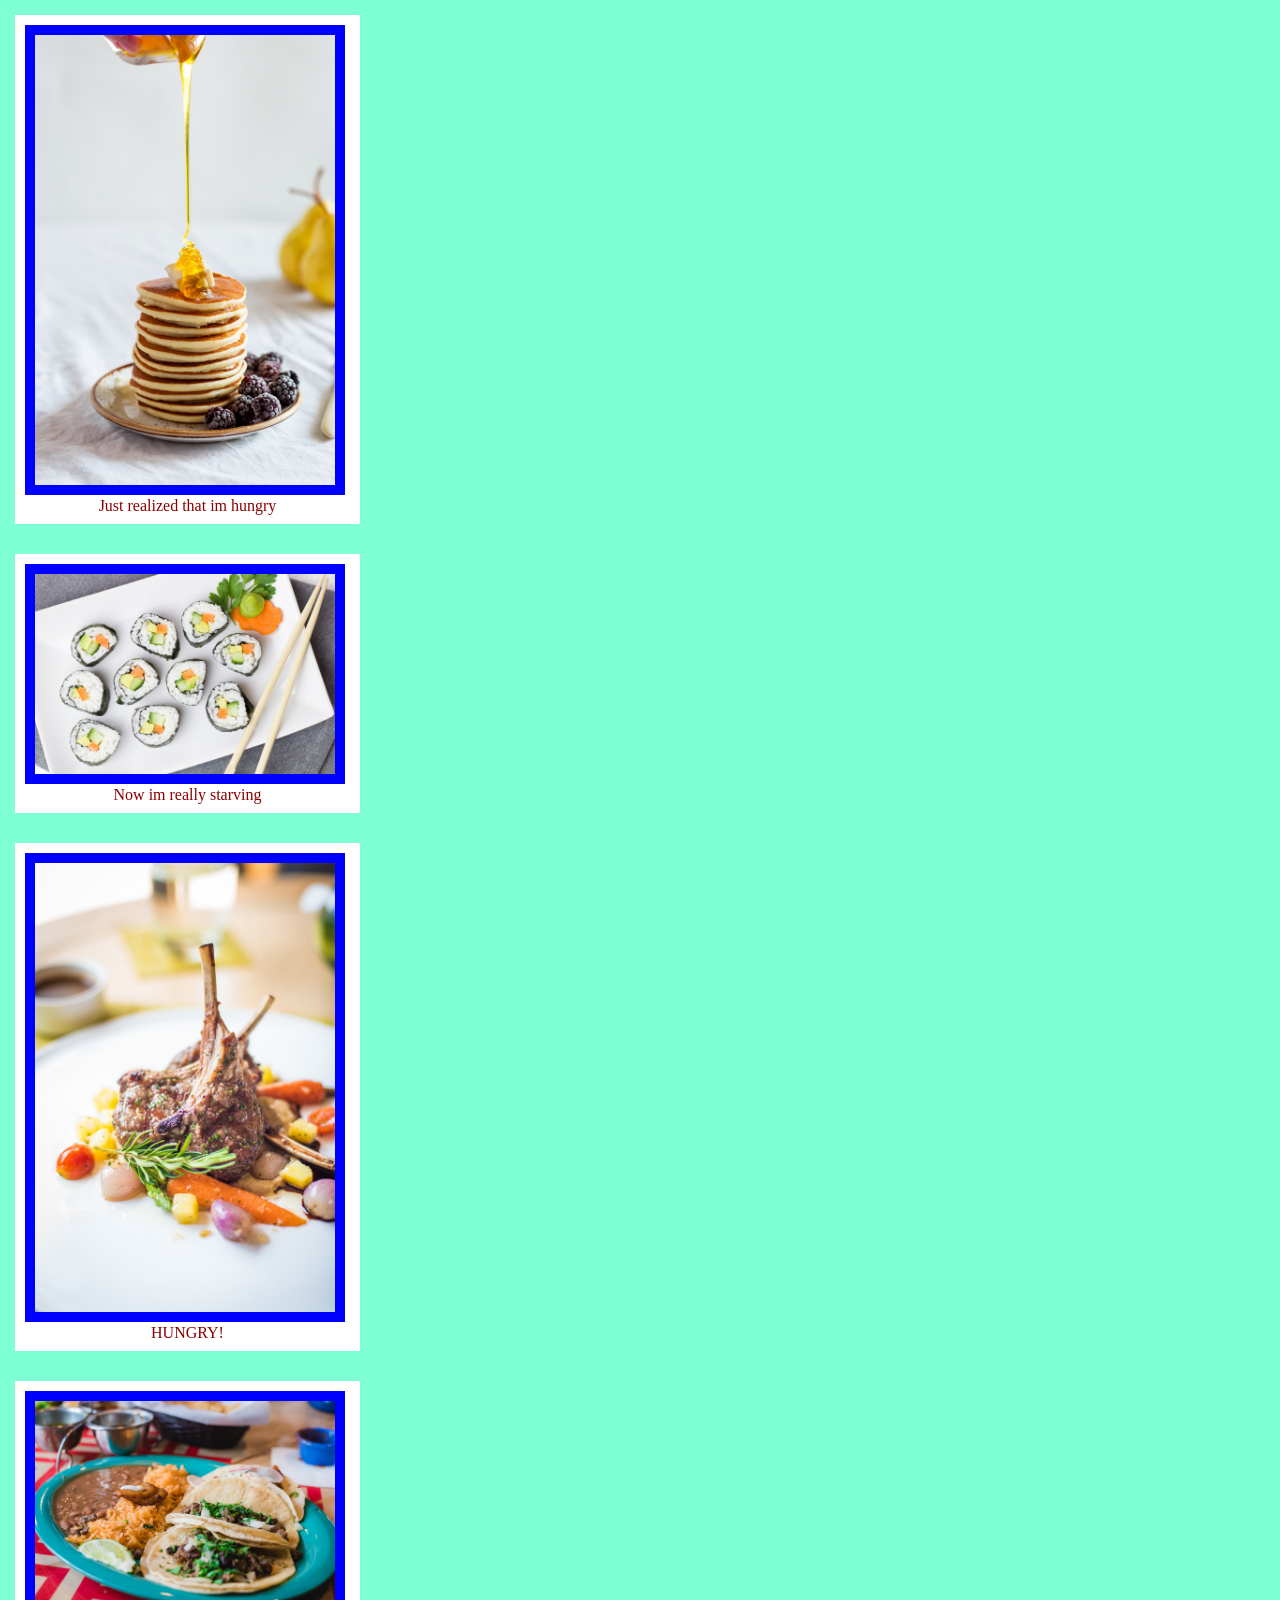
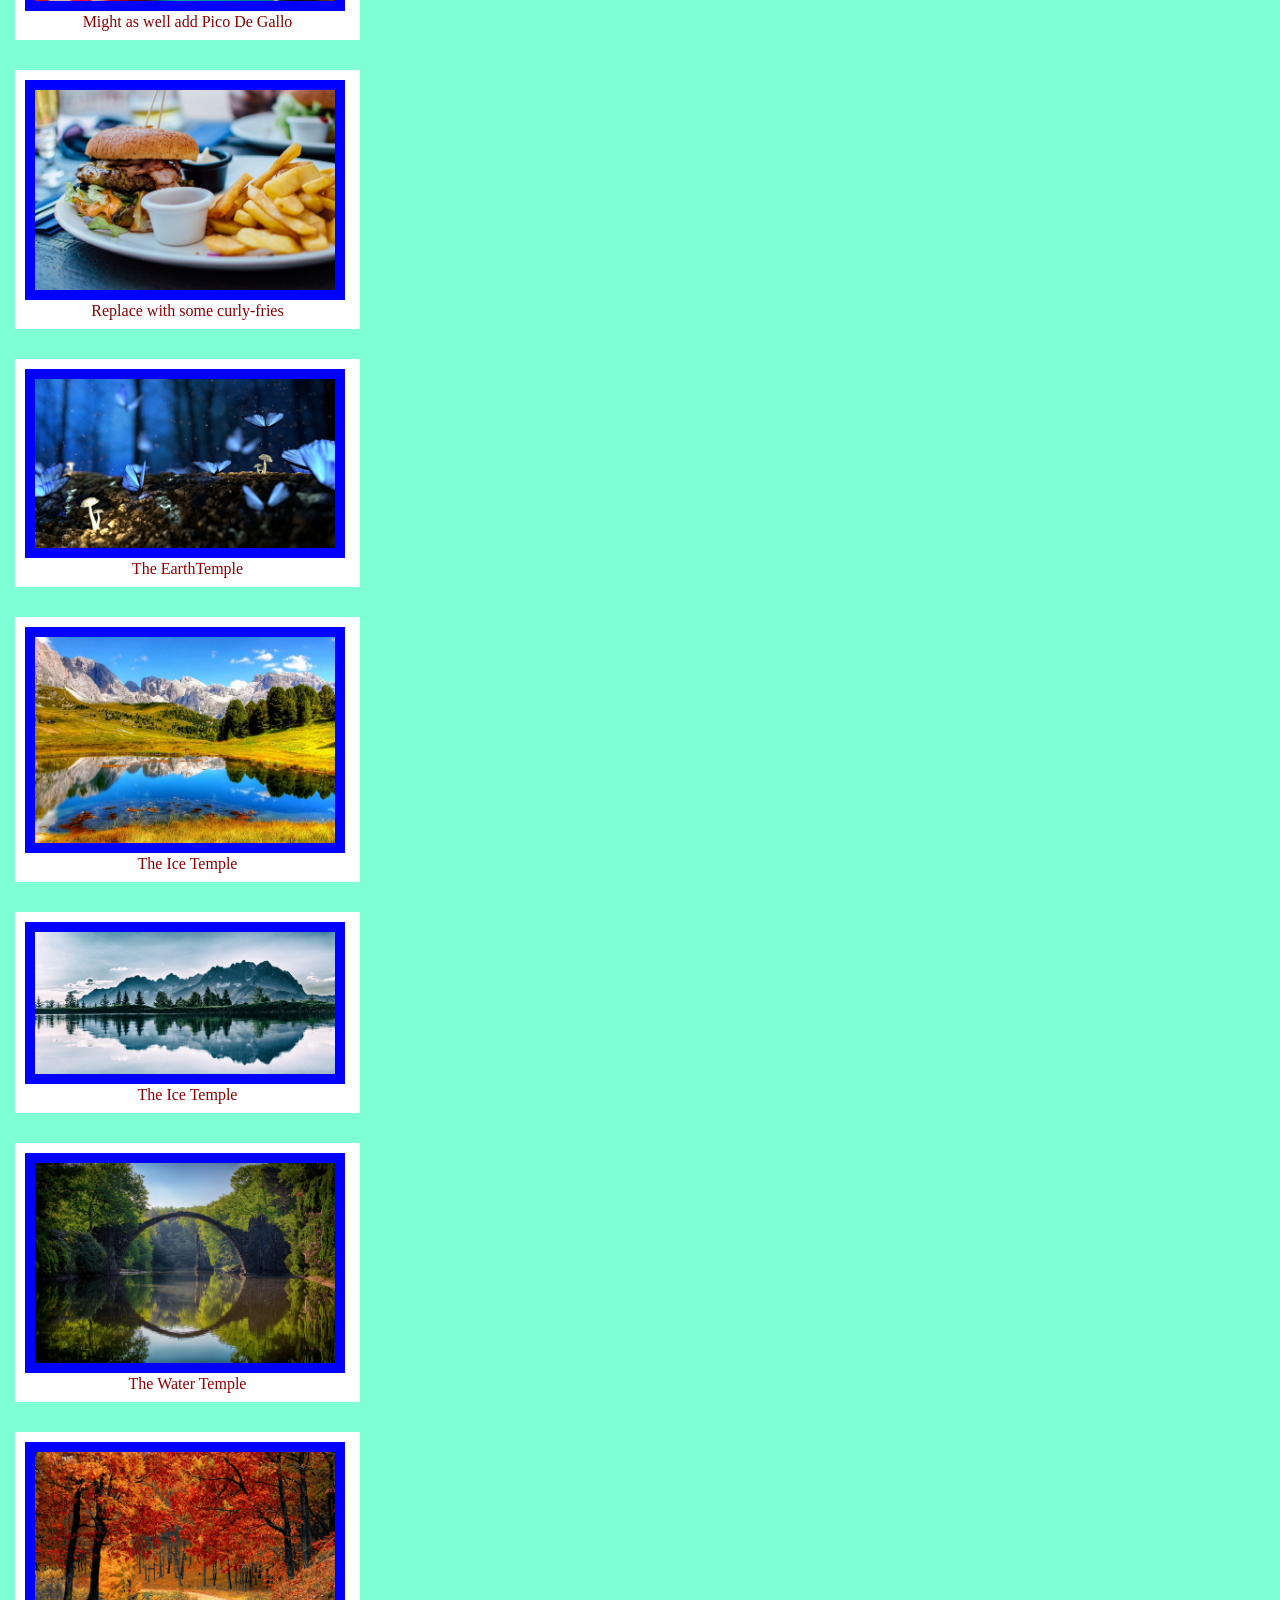
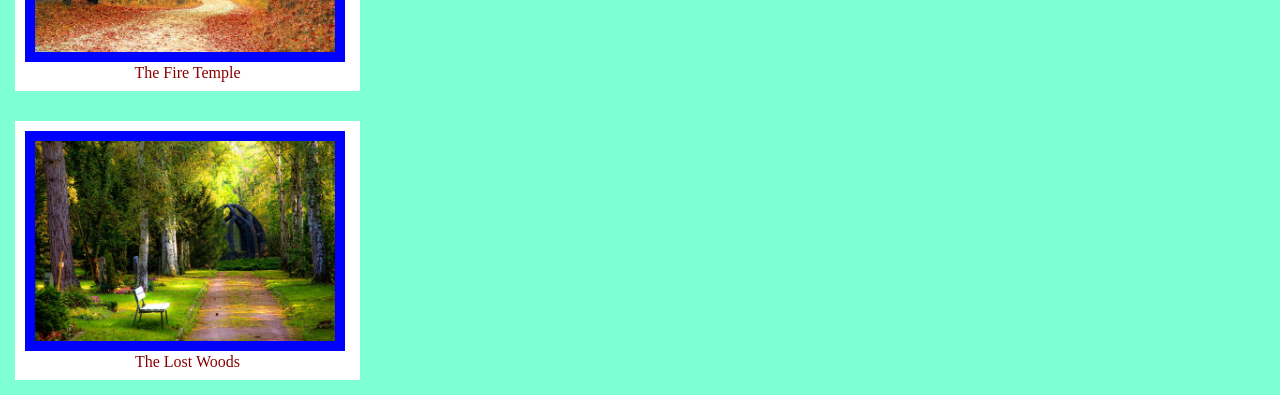
<file: assignments/flexbox-gallery/index.html>
<!doctype html>

<html lang="en">
<head>
  <meta charset="utf-8">

  <title>The HTML5 Herald</title>
  
  <meta name="author" content="SitePoint">

  <link rel="stylesheet" href="styles/style.css">
  <link rel="stylesheet" href="styles/reset.css">

</head>

<body>
  <div id="flex-gallery">
    <figure>
      <img src="images/appetizing-bread-breakfast-close-up-357573.jpg" alt="breakfast">
    <figcaption>Just realized that im hungry</figcaption></figure>

    <figure>
      <img src="images/asia-carrot-chopsticks-delicious-357756.jpg" alt="sushi with chopsticks"><figcaption>Now im really starving</figcaption></figure>

    <figure>
      <img src="images/close-up-of-meal-served-in-plate-323682.jpg" alt="heroic American food"><figcaption>HUNGRY!</figcaption></figure>

    <figure>
      <img src="images/close-up-photo-of-rice-and-tacos-2087748.jpg" alt="Bombass tacos">
    <figcaption>Might as well add Pico De Gallo</figcaption></figure>

    <figure>
      <img src="images/food-dinner-lunch-unhealthy-70497.jpg" alt="wannabe in-and-out">
    <figcaption>Replace with some curly-fries</figcaption></figure>

    <figure>
      <img src="images/close-up-of-leaf-326055.jpg" alt="wannabe in-and-out">
    <figcaption>The EarthTemple</figcaption></figure>

    <figure>
      <img src="images/clouds-daylight-forest-grass-371589.jpg" alt="wannabe in-and-out">
    <figcaption>The Ice Temple</figcaption></figure>

    <figure>
      <img src="images/daylight-environment-forest-idyllic-459225.jpg" alt="wannabe in-and-out">
    <figcaption>The Ice Temple</figcaption></figure>

    <figure>
      <img src="images/gray-bridge-and-trees-814499.jpg" alt="wannabe in-and-out">
    <figcaption>The Water Temple</figcaption></figure>

    <figure>
      <img src="images/nature-red-forest-leaves-33109.jpg" alt="wannabe in-and-out">
    <figcaption>The Fire Temple</figcaption></figure>

    <figure>
      <img src="images/trees-in-park-257360.jpg" alt="wannabe in-and-out">
    <figcaption>The Lost Woods</figcaption></figure>




</body>
</html>
</file>
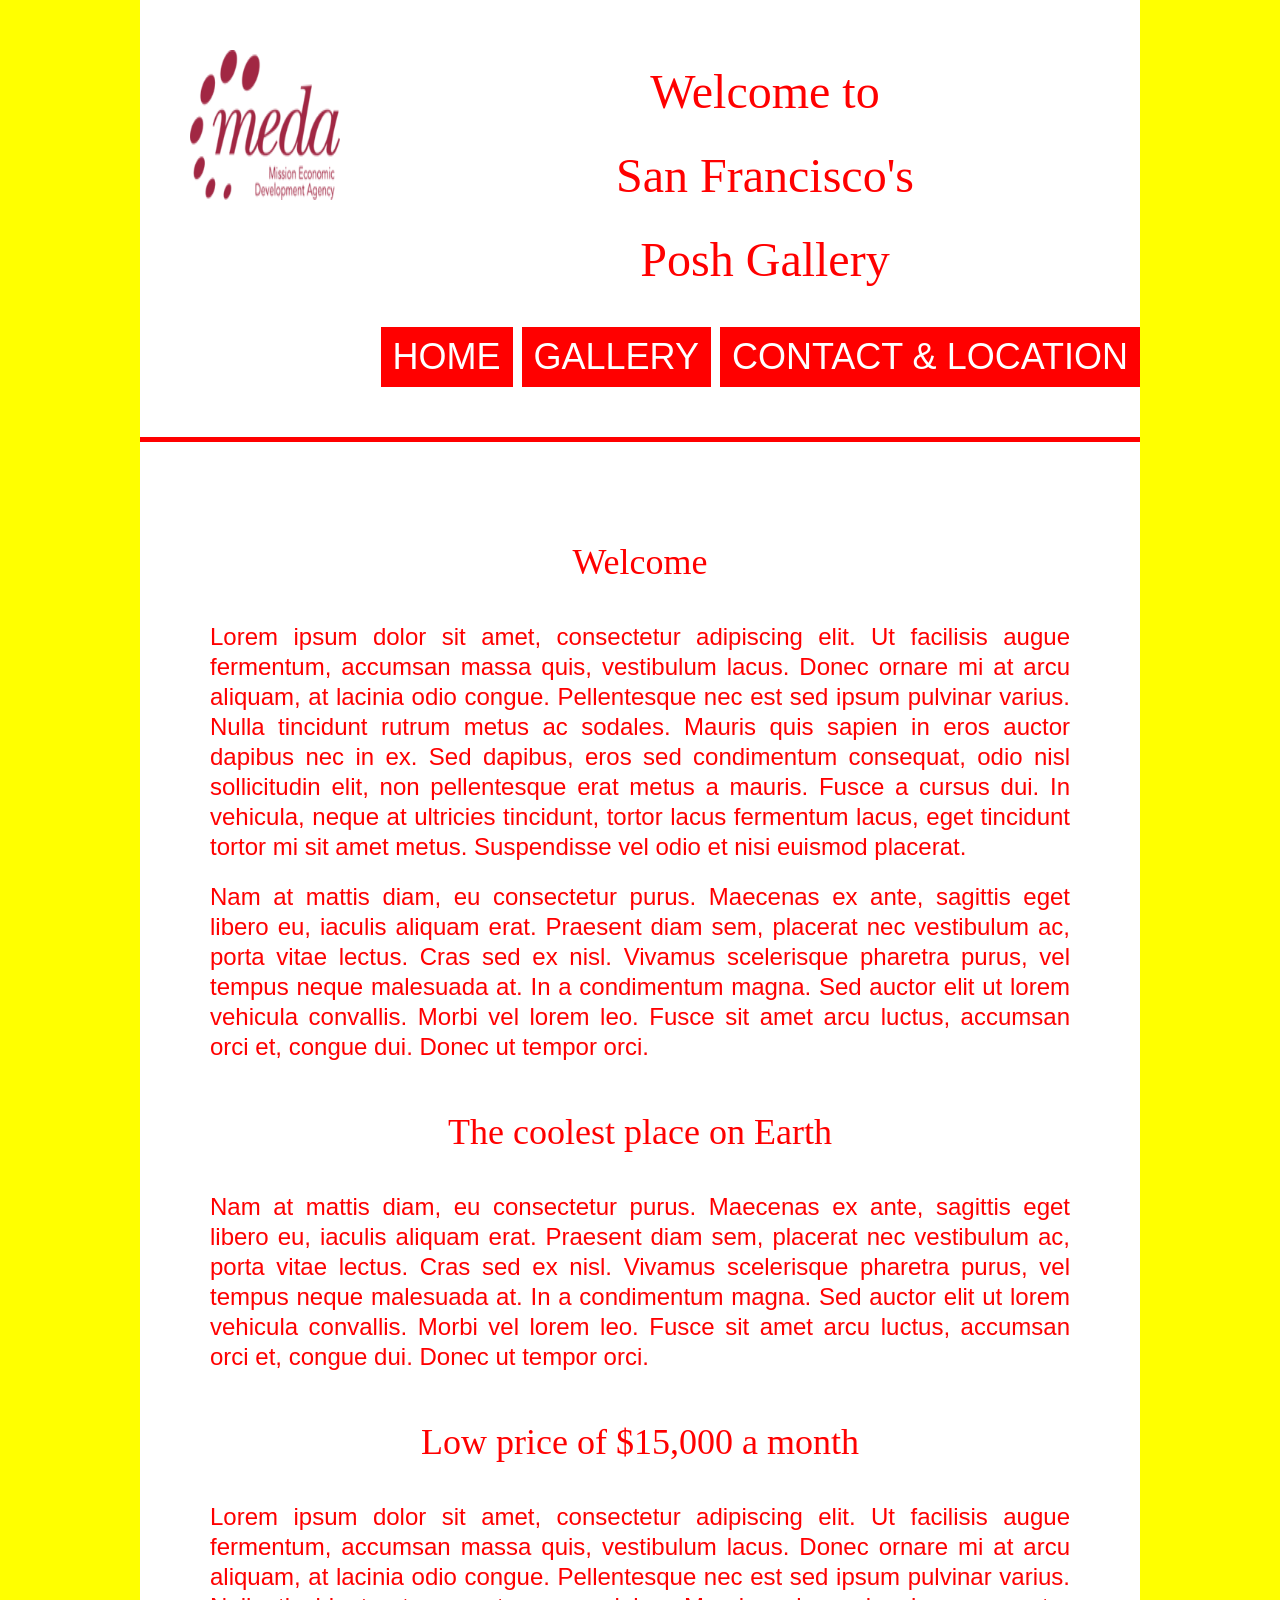
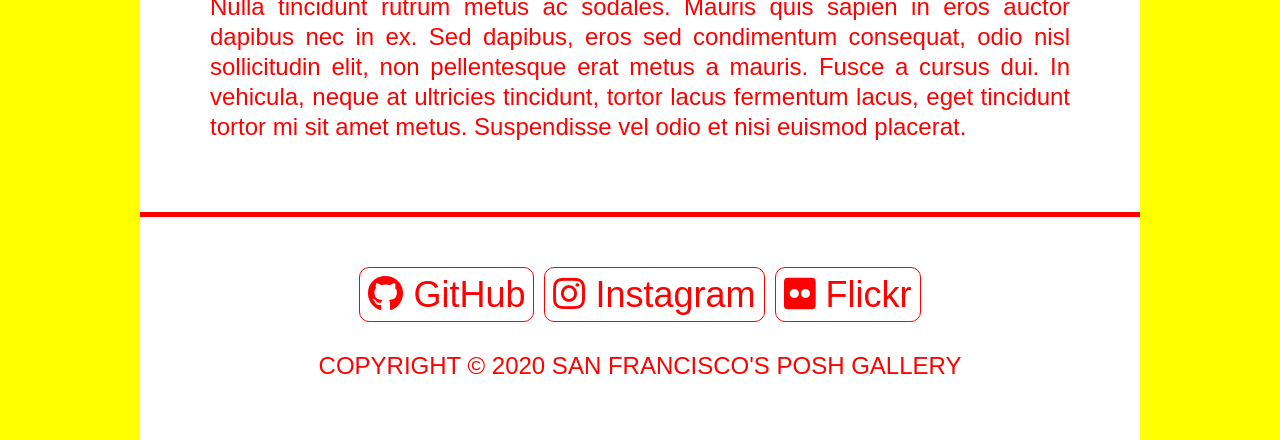
<file: practice/html/week_4/multipage-css/index.html>
<!doctype html>

<html lang="en">
<head>
  <meta charset="utf-8">

  <title>SF's Posh Gallery | Homepage</title>
  <meta name="viewport" content="width=device-width, initial-scale=1">

  <link rel="stylesheet" type="text/css" href="styles/reset.css" />
  <link rel="stylesheet" type="text/css" href="styles/all.min.css" />
  <link rel="stylesheet" type="text/css" href="styles/style.css" />

</head>

<body>

    <header>
        <div>
            <a href="index.html">
                <img id="logo" src="images/logo.png" alt="SF Posh Gallery" width="150" height="150" />
            </a>
        </div>

        <div id="title-container">
            <h1>Welcome to<br />San Francisco's<br />Posh Gallery</h1>
        </div>

        <nav>
            <ul>
                <li><a href="index.html">Home</a></li>
                <li><a href="gallery.html">Gallery</a></li>
                <li><a href="contact.html">Contact & Location</a></li>
            </ul>
        </nav>
    </header>

    <main id="homepage">

        <h1>Welcome</h1>

        <p>Lorem ipsum dolor sit amet, consectetur adipiscing elit. Ut facilisis augue fermentum, accumsan massa quis, vestibulum lacus. Donec ornare mi at arcu aliquam, at lacinia odio congue. Pellentesque nec est sed ipsum pulvinar varius. Nulla tincidunt rutrum metus ac sodales. Mauris quis sapien in eros auctor dapibus nec in ex. Sed dapibus, eros sed condimentum consequat, odio nisl sollicitudin elit, non pellentesque erat metus a mauris. Fusce a cursus dui. In vehicula, neque at ultricies tincidunt, tortor lacus fermentum lacus, eget tincidunt tortor mi sit amet metus. Suspendisse vel odio et nisi euismod placerat.</p>

        <p>Nam at mattis diam, eu consectetur purus. Maecenas ex ante, sagittis eget libero eu, iaculis aliquam erat. Praesent diam sem, placerat nec vestibulum ac, porta vitae lectus. Cras sed ex nisl. Vivamus scelerisque pharetra purus, vel tempus neque malesuada at. In a condimentum magna. Sed auctor elit ut lorem vehicula convallis. Morbi vel lorem leo. Fusce sit amet arcu luctus, accumsan orci et, congue dui. Donec ut tempor orci.</p>

        <h1>The coolest place on Earth</h1>

        <p>Nam at mattis diam, eu consectetur purus. Maecenas ex ante, sagittis eget libero eu, iaculis aliquam erat. Praesent diam sem, placerat nec vestibulum ac, porta vitae lectus. Cras sed ex nisl. Vivamus scelerisque pharetra purus, vel tempus neque malesuada at. In a condimentum magna. Sed auctor elit ut lorem vehicula convallis. Morbi vel lorem leo. Fusce sit amet arcu luctus, accumsan orci et, congue dui. Donec ut tempor orci.</p>

        <h1>Low price of $15,000 a month</h1>

        <p>Lorem ipsum dolor sit amet, consectetur adipiscing elit. Ut facilisis augue fermentum, accumsan massa quis, vestibulum lacus. Donec ornare mi at arcu aliquam, at lacinia odio congue. Pellentesque nec est sed ipsum pulvinar varius. Nulla tincidunt rutrum metus ac sodales. Mauris quis sapien in eros auctor dapibus nec in ex. Sed dapibus, eros sed condimentum consequat, odio nisl sollicitudin elit, non pellentesque erat metus a mauris. Fusce a cursus dui. In vehicula, neque at ultricies tincidunt, tortor lacus fermentum lacus, eget tincidunt tortor mi sit amet metus. Suspendisse vel odio et nisi euismod placerat.</p>
    </main>

    <footer>
        
        <section id="social-links">
            <ul>
                <li><a href="https://www.github.com"><i class="fab fa-github"></i> GitHub</a></li>
                <li><a href="https://www.instagram.com/"><i class="fab fa-instagram"></i> Instagram</a></li>
                <li><a href="https://www.flickr.com/"><i class="fab fa-flickr"></i> Flickr</a></li>
            </ul>
        </section>



        <section>
            <p id="copyright">Copyright &copy; 2020 San Francisco's Posh Gallery</p>
        </section>

    </footer>
    
</body>
</html>
</file>
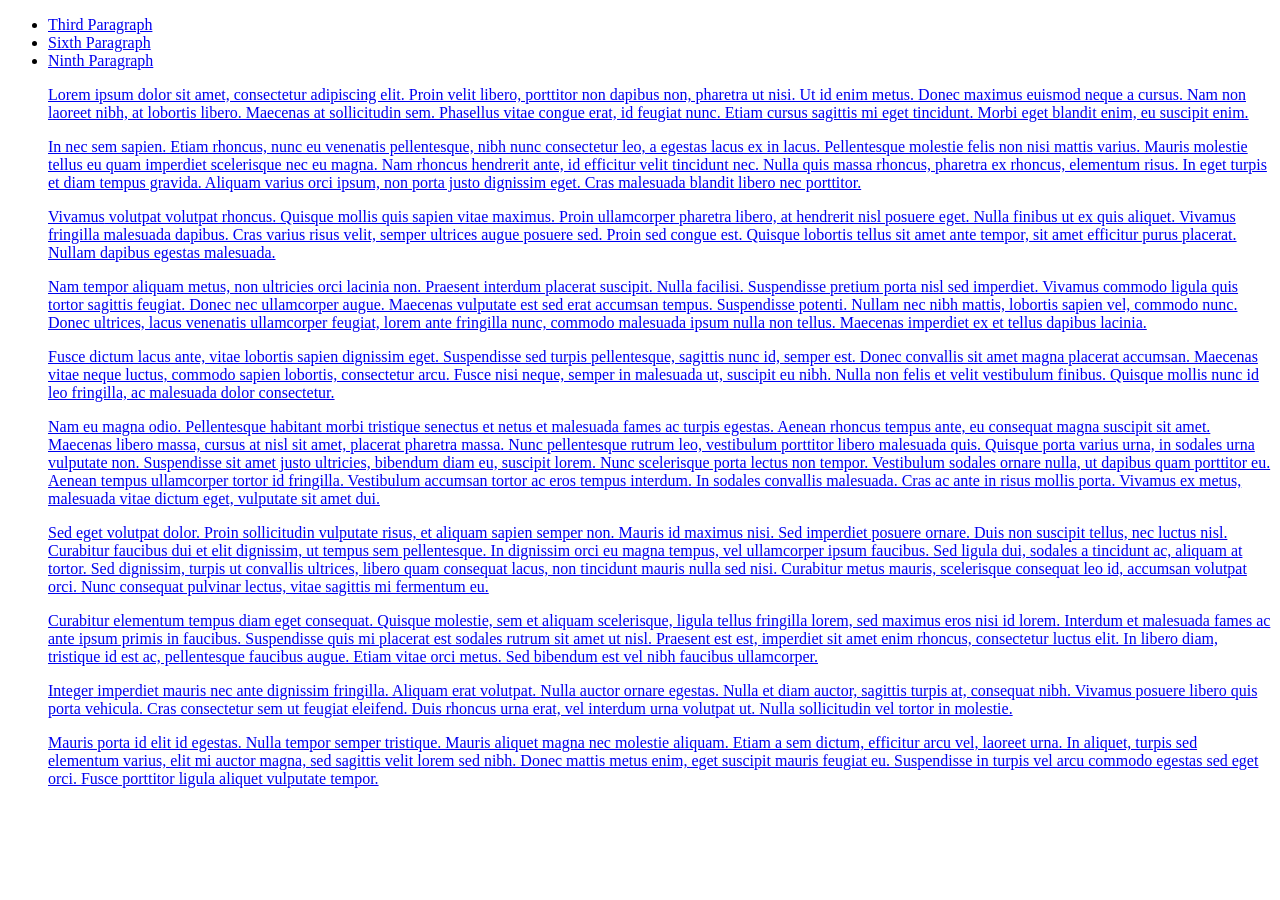
<file: practice/html/anchors.html>
<!doctype html>

<html lang="en">
<head>
  <meta charset="utf-8">

  <title>Anchors as Anchors</title>
 
  

</head>

<body>

    <ul>
        <li><a href="anchors.html#third"> Third Paragraph</li>
        <li><a href="anchors.html#sixth"> Sixth Paragraph</li>
        <li><a href="anchors.html#ninth"> Ninth Paragraph</li>

<p>Lorem ipsum dolor sit amet, consectetur adipiscing elit. Proin velit libero, porttitor non dapibus non, pharetra ut nisi. Ut id enim metus. Donec maximus euismod neque a cursus. Nam non laoreet nibh, at lobortis libero. Maecenas at sollicitudin sem. Phasellus vitae congue erat, id feugiat nunc. Etiam cursus sagittis mi eget tincidunt. Morbi eget blandit enim, eu suscipit enim.</p>

 <p> In nec sem sapien. Etiam rhoncus, nunc eu venenatis pellentesque, nibh nunc consectetur leo, a egestas lacus ex in lacus. Pellentesque molestie felis non nisi mattis varius. Mauris molestie tellus eu quam imperdiet scelerisque nec eu magna. Nam rhoncus hendrerit ante, id efficitur velit tincidunt nec. Nulla quis massa rhoncus, pharetra ex rhoncus, elementum risus. In eget turpis et diam tempus gravida. Aliquam varius orci ipsum, non porta justo dignissim eget. Cras malesuada blandit libero nec porttitor.</p>
    
 <p> <span id="third">  Vivamus</span> volutpat volutpat rhoncus. Quisque mollis quis sapien vitae maximus. Proin ullamcorper pharetra libero, at hendrerit nisl posuere eget. Nulla finibus ut ex quis aliquet. Vivamus fringilla malesuada dapibus. Cras varius risus velit, semper ultrices augue posuere sed. Proin sed congue est. Quisque lobortis tellus sit amet ante tempor, sit amet efficitur purus placerat. Nullam dapibus egestas malesuada.</p>
    
 <p>   Nam tempor aliquam metus, non ultricies orci lacinia non. Praesent interdum placerat suscipit. Nulla facilisi. Suspendisse pretium porta nisl sed imperdiet. Vivamus commodo ligula quis tortor sagittis feugiat. Donec nec ullamcorper augue. Maecenas vulputate est sed erat accumsan tempus. Suspendisse potenti. Nullam nec nibh mattis, lobortis sapien vel, commodo nunc. Donec ultrices, lacus venenatis ullamcorper feugiat, lorem ante fringilla nunc, commodo malesuada ipsum nulla non tellus. Maecenas imperdiet ex et tellus dapibus lacinia.</p>
    
 <p>   Fusce dictum lacus ante, vitae lobortis sapien dignissim eget. Suspendisse sed turpis pellentesque, sagittis nunc id, semper est. Donec convallis sit amet magna placerat accumsan. Maecenas vitae neque luctus, commodo sapien lobortis, consectetur arcu. Fusce nisi neque, semper in malesuada ut, suscipit eu nibh. Nulla non felis et velit vestibulum finibus. Quisque mollis nunc id leo fringilla, ac malesuada dolor consectetur.</p>
    
  <p><span id="sixth">  Nam</span> eu magna odio. Pellentesque habitant morbi tristique senectus et netus et malesuada fames ac turpis egestas. Aenean rhoncus tempus ante, eu consequat magna suscipit sit amet. Maecenas libero massa, cursus at nisl sit amet, placerat pharetra massa. Nunc pellentesque rutrum leo, vestibulum porttitor libero malesuada quis. Quisque porta varius urna, in sodales urna vulputate non. Suspendisse sit amet justo ultricies, bibendum diam eu, suscipit lorem. Nunc scelerisque porta lectus non tempor. Vestibulum sodales ornare nulla, ut dapibus quam porttitor eu. Aenean tempus ullamcorper tortor id fringilla. Vestibulum accumsan tortor ac eros tempus interdum. In sodales convallis malesuada. Cras ac ante in risus mollis porta. Vivamus ex metus, malesuada vitae dictum eget, vulputate sit amet dui.</p>
    
  <p>  Sed eget volutpat dolor. Proin sollicitudin vulputate risus, et aliquam sapien semper non. Mauris id maximus nisi. Sed imperdiet posuere ornare. Duis non suscipit tellus, nec luctus nisl. Curabitur faucibus dui et elit dignissim, ut tempus sem pellentesque. In dignissim orci eu magna tempus, vel ullamcorper ipsum faucibus. Sed ligula dui, sodales a tincidunt ac, aliquam at tortor. Sed dignissim, turpis ut convallis ultrices, libero quam consequat lacus, non tincidunt mauris nulla sed nisi. Curabitur metus mauris, scelerisque consequat leo id, accumsan volutpat orci. Nunc consequat pulvinar lectus, vitae sagittis mi fermentum eu.</p>
    
  <p>  Curabitur elementum tempus diam eget consequat. Quisque molestie, sem et aliquam scelerisque, ligula tellus fringilla lorem, sed maximus eros nisi id lorem. Interdum et malesuada fames ac ante ipsum primis in faucibus. Suspendisse quis mi placerat est sodales rutrum sit amet ut nisl. Praesent est est, imperdiet sit amet enim rhoncus, consectetur luctus elit. In libero diam, tristique id est ac, pellentesque faucibus augue. Etiam vitae orci metus. Sed bibendum est vel nibh faucibus ullamcorper.</p>
    
  <p> <span id="ninth"> Integer</span> imperdiet mauris nec ante dignissim fringilla. Aliquam erat volutpat. Nulla auctor ornare egestas. Nulla et diam auctor, sagittis turpis at, consequat nibh. Vivamus posuere libero quis porta vehicula. Cras consectetur sem ut feugiat eleifend. Duis rhoncus urna erat, vel interdum urna volutpat ut. Nulla sollicitudin vel tortor in molestie.</p>
    
  <p>  Mauris porta id elit id egestas. Nulla tempor semper tristique. Mauris aliquet magna nec molestie aliquam. Etiam a sem dictum, efficitur arcu vel, laoreet urna. In aliquet, turpis sed elementum varius, elit mi auctor magna, sed sagittis velit lorem sed nibh. Donec mattis metus enim, eget suscipit mauris feugiat eu. Suspendisse in turpis vel arcu commodo egestas sed eget orci. Fusce porttitor ligula aliquet vulputate tempor.</p>


</body>
</html>
</file>
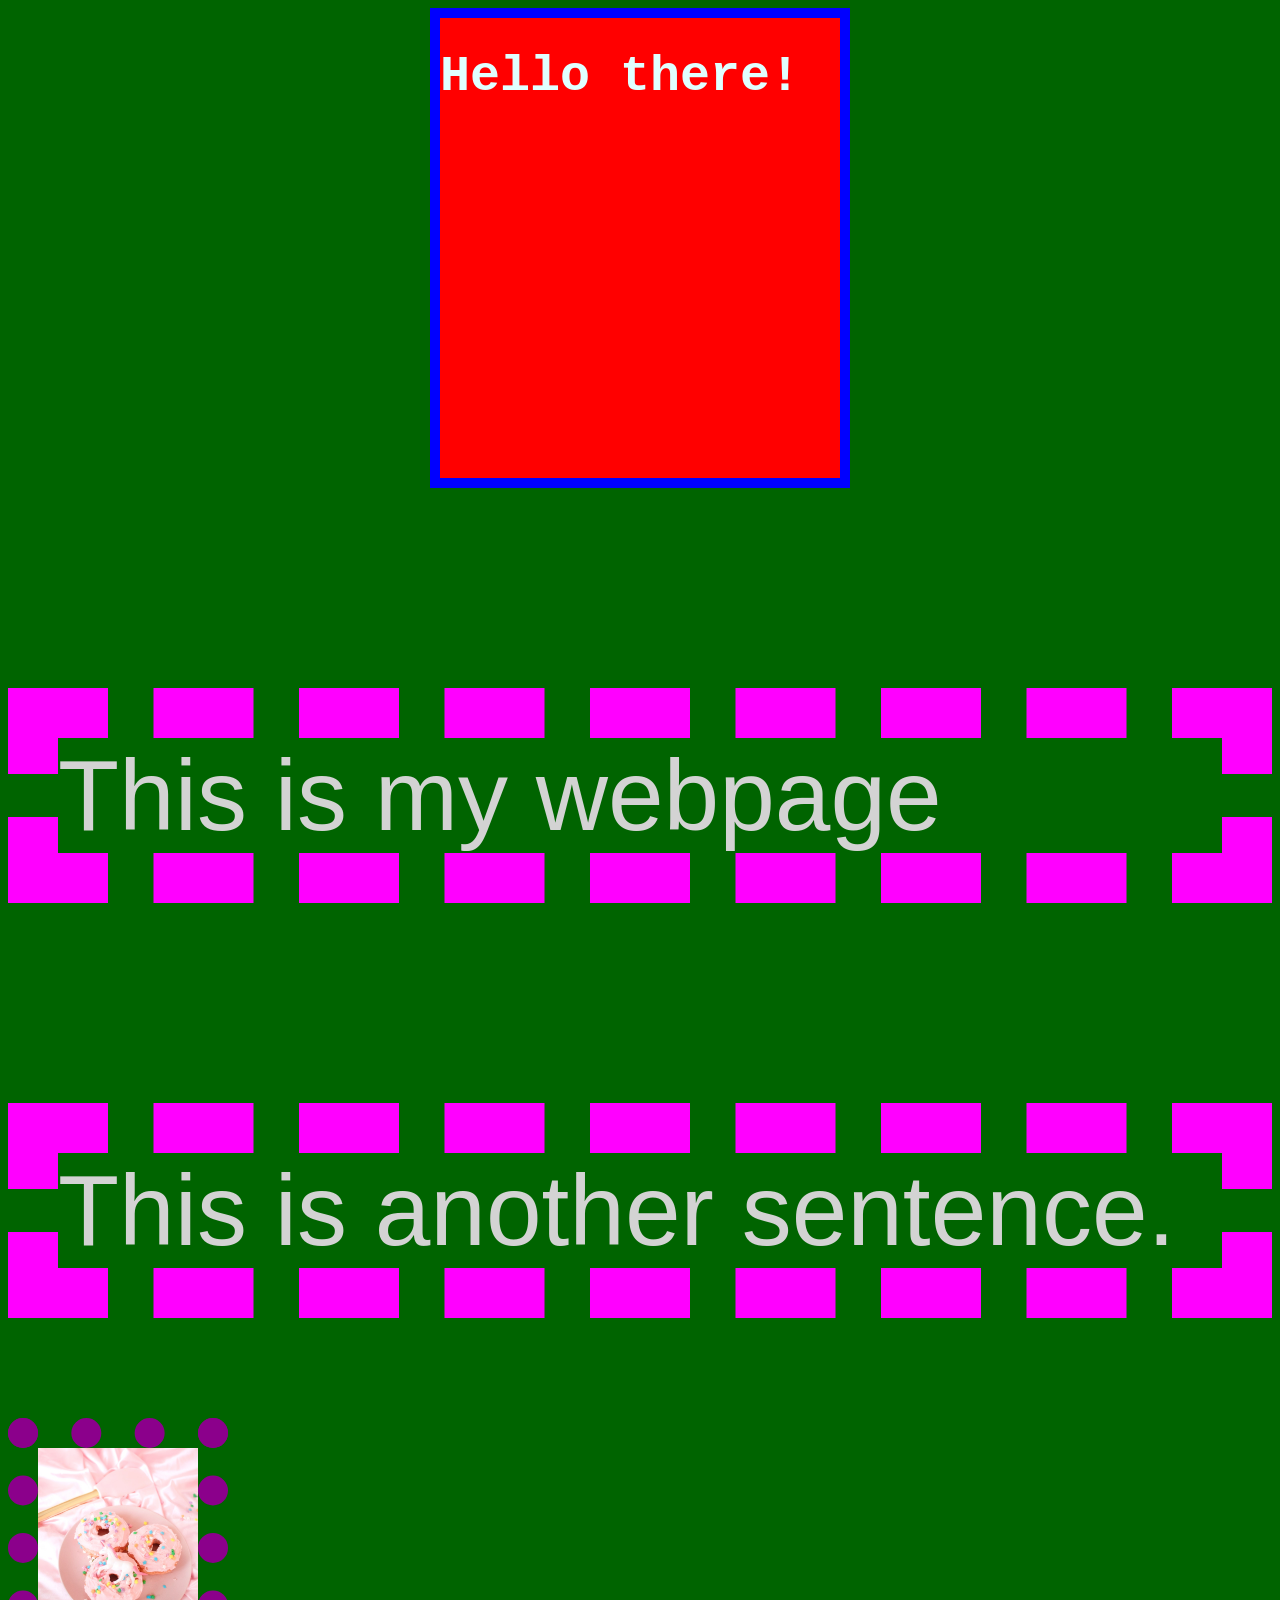
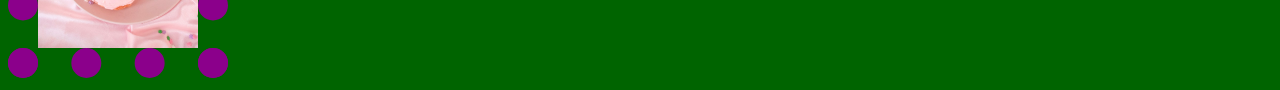
<file: practice/css/week_2/introcss.html>
<!doctype html>

<html lang="en">
<head>
  <meta charset="utf-8">

  <title>CSS Practice Page</title>

  <!-- CSS Inline, CSS Internal, CSS External. -->

  <!-- CSS Internal code -->

  <style>
      body {
        background-color: darkgreen;
      }

      p {
        color: lightgrey;
        font-size: 100px;
        /* This font-family rule has three fallback options. */
        font-family: "Arial", "Helvetica", "Trebuchet";
        border-width: 50px;
        border-color: fuchsia;
        border-style:dashed;
        margin-top: 200px;
      }

      h1 {
        color: lightcyan;
        font-size: 50px;
        font-family: "Courier";
        background-color: red;
        /* The following two rules only apply to block-level elements */
        /* Block-level elements will by default take up the entire line, unless forced by the width rule. */
        width: 400px;
        height: 400px;
        border: 10px solid blue;
        margin-bottom: 100px;
        margin-left: auto;
        margin-right: auto;
        margin-top: 0;
        margin: 50px 100px 25px 125px;
        margin: 50px 100px;
        margin: 25px;
        margin: auto;
        margin: 0 auto;
        /* padding-top, padding-bottom, padding-left, padding-right, padding */
        padding: 30px 0;
      }

      img {
        height: 200px;
        border-width: 30px;
        border-color:darkmagenta;
        border-style: dotted;
      }

  </style>

</head>

<body>

    <h1>Hello there!</h1>
    <p>This is my webpage</p>
    <p>This is another sentence.</p>

    <img src="donuts.jpg" alt="Pink delicious donut on a white plate." />

</body>
</html>
</file>
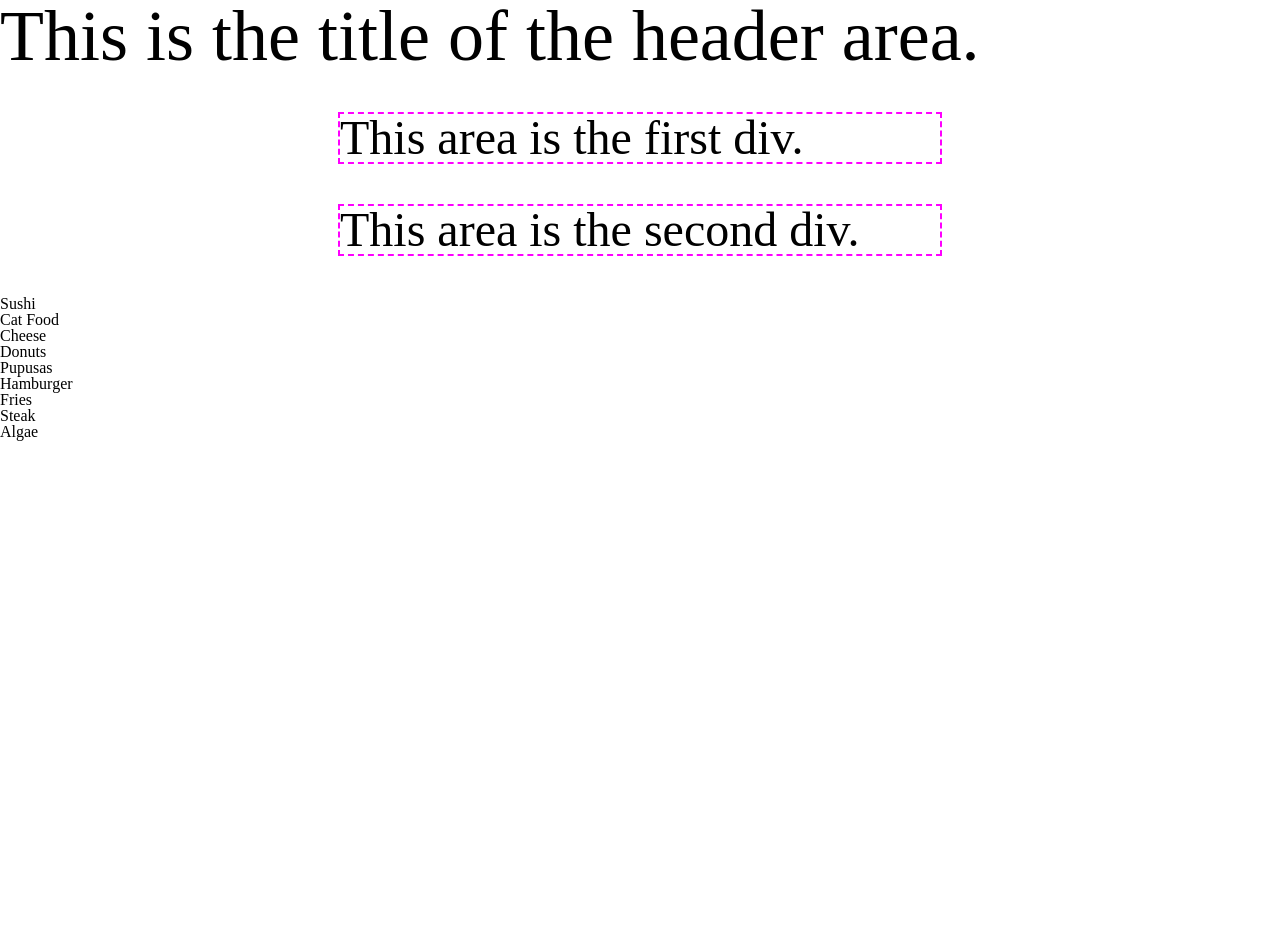
<file: practice/css/week_2/layout.html>
<!doctype html>

<html lang="en">
<head>
  <meta charset="utf-8">

  <title>Layout</title>
    <!-- -->

    <link rel="stylesheet" href="reset.css" />

    <style>

        h1 {
            font-size: 72px;
        }

        p {
            font-size: 48px;
            border: fuchsia 2px dashed;
            width: 600px;
            margin: 40px auto;
        }

    </style>
    

  

</head>

<body>
    <!-- HTML5 version is <header></header> -->
    <div id="header">
        <h1>This is the title of the header area.</h1>
        <p>This area is the first div.</p>
    </div>

    <!-- HTML5 version is <main></main> -->
    <div id="main">
        
        <div class="odd">
            <p>This area is the second div.</p>
        </div>

        <div class="even">

        </div>

        <div class="odd">

        </div>

        <div class="even">

        </div>

        <div class="odd">

        </div>
    </div>

    <!-- HTML5 version is <footer></footer> -->
    <div id="footer">
        
        <div class="footer-columns" id="footer-left">
            
        </div><div class="footer-columns" id="footer-center">
        
        </div><div class="footer-columns" id="footer-right">

        </div>


    </div>

    <ul id="food-list">
        <li>Sushi</li><li>Cat Food</li><li>Cheese</li><li>Donuts</li><li>Pupusas</li><li>Hamburger</li><li>Fries</li><li>Steak</li><li>Algae</li>
    </ul>

    <div id="videos">
            <iframe width="900" height="506" src="https://www.youtube.com/embed/O4iGNXsqghs" frameborder="0" allow="accelerometer; autoplay; encrypted-media; gyroscope; picture-in-picture" allowfullscreen></iframe>
    </div>

</body>

</html>
</file>
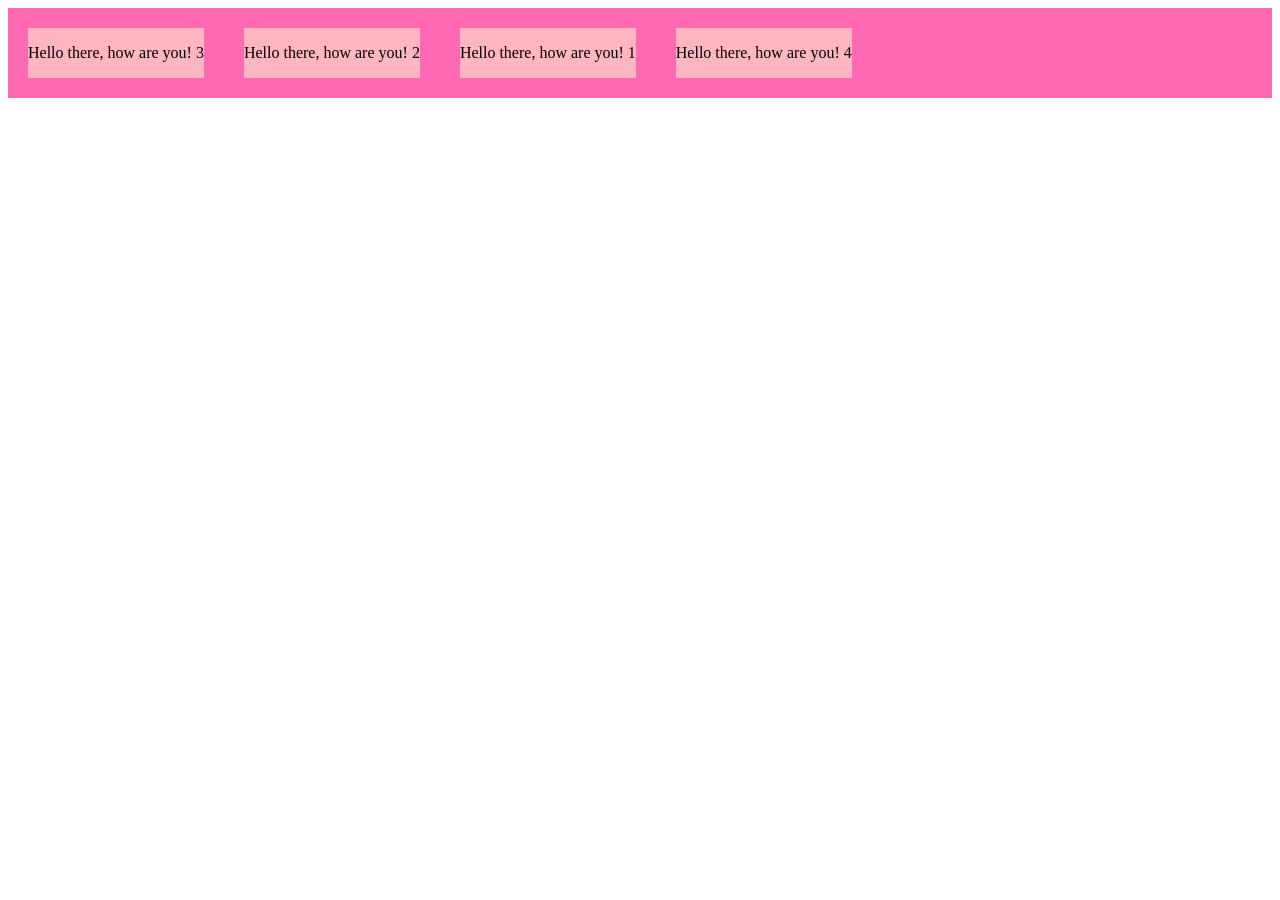
<file: practice/css/week_3/flexbox.html>
<!doctype html>

<html lang="en">
<head>
    <meta charset="utf-8">

    <title>Flexbox Practice</title>

    <style>
        #my-flexbox {
            background-color:hotpink;
            display: flex;
            flex-direction: row;
        }

        .flexbox-items {
            background-color:lightpink;
            margin: 20px;
        }

        #first-item {
            order: 3;
        }

        #third-item {
            order: 1;
        }

        #special-item {
            flex-shrink: 2;
            order: 2;
        }
        #last-item {
            order: 4;
        }
    </style>
</head>

<body>

    <div id="my-flexbox">

        <div id="first-item" class="flexbox-items">
            <p>Hello there, how are you! 1</p>
        </div>

        <div id="special-item" class="flexbox-items">
            <p>Hello there, how are you! 2</p>
        </div>

        <div id="third-item" class="flexbox-items">
            <p>Hello there, how are you! 3</p>
        </div>

        <div id="last-item" class="flexbox-items">
            <p>Hello there, how are you! 4</p>
        </div>

    </div>

</body>
</html>
</file>
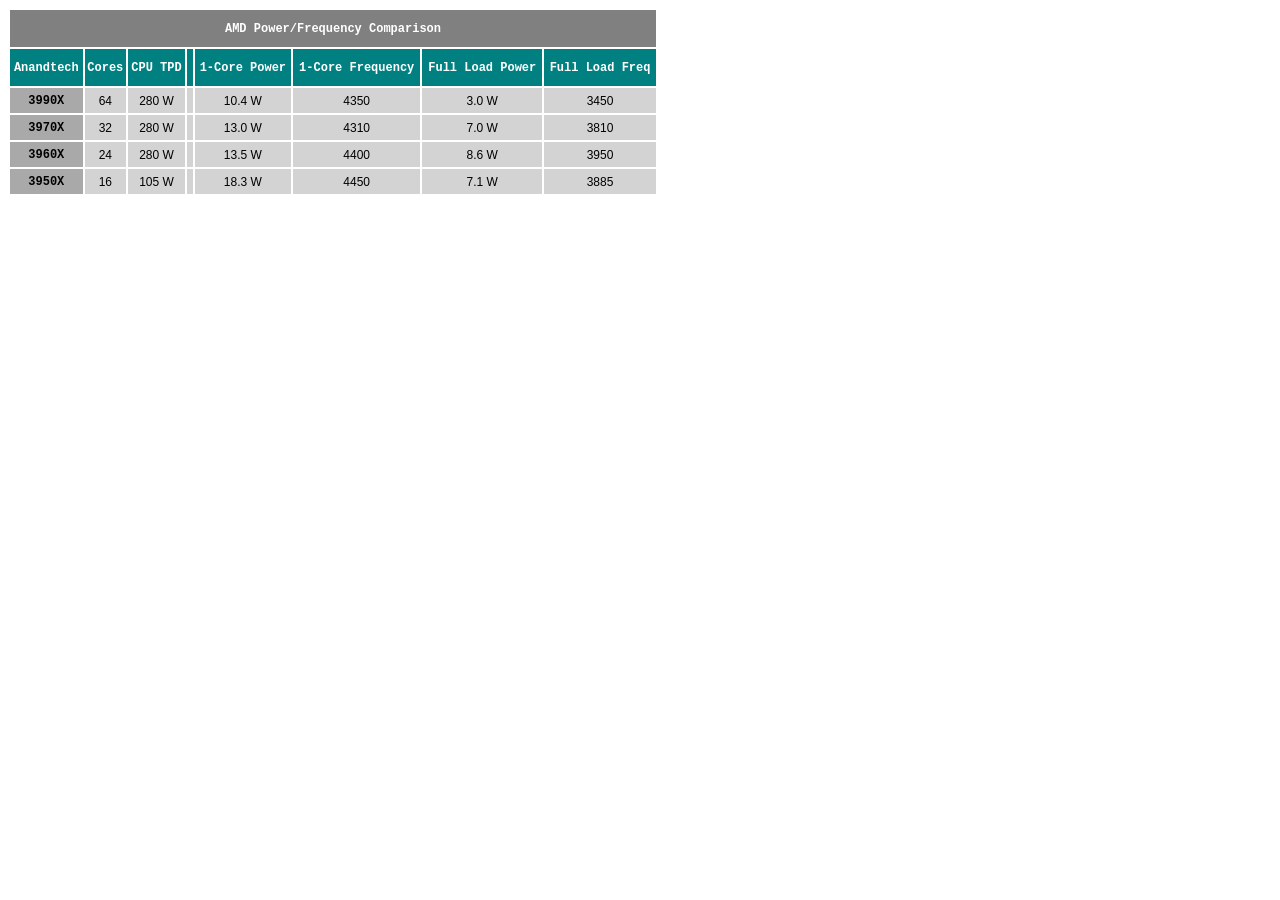
<file: practice/css/week_3/morning_practice_2020-02-07.html>
<!-- Roberto's copy with fixes -->

<!DOCTYPE html>
<html>
<head>
  <meta charset="utf-8">
  <meta name="viewport" content="width=device-width">
  <title>JS Bin</title>

  <style>
    table {
  font-family: "Courier";
  width: 650px;
  font-size:12px;
}

thead tr th {
  background-color: teal;
  color: white;
  height: 35px;
  font-weight: bold;
}

thead tr:first-child th {
  background-color: grey;
}


tbody > tr >th {
  background-color: darkgray;
}

tbody tr {
  height: 25px;
}

tbody tr td {
  background-color: lightgrey;
  text-align: center;
  font-family: "Arial";
}
    
</style>
</head>
<body>
  
  <table>
    <thead>
      <tr>
        <th colspan="8">AMD Power/Frequency Comparison</th>
      </tr>
      <tr>
        <th>Anandtech</th>
        <th>Cores</th>
        <th>CPU TPD</th>
        <th></th>
        <th>1-Core Power</th>
        <th>1-Core Frequency</th>
        <th>Full Load Power</th>
        <th>Full Load Freq</th>
      </tr>
      </thread>
    
    <tbody>
      <tr>
        <th>3990X</th>
        <td>64</td>
        <td>280 W</td>
        <td>&nbsp;</td>
        <td>10.4 W</td>
        <td>4350</td>
        <td>3.0 W</td>
        <td>3450</td>
      </tr>
      <tr>
        <th>3970X</th>
        <td>32</td>
        <td>280 W</td>
        <td>&nbsp;</td>
        <td>13.0 W</td>
        <td>4310</td>
        <td>7.0 W</td>
        <td>3810</td>
      </tr>
      <tr>
        <th>3960X</th>
        <td>24</td>
        <td>280 W</td>
        <td>&nbsp;</td>
        <td>13.5 W</td>
        <td>4400</td>
        <td>8.6 W</td>
        <td>3950</td>
      </tr>
      <tr>
        <th>3950X</th>
        <td>16</td>
        <td>105 W</td>
        <td>&nbsp;</td>
        <td>18.3 W</td>
        <td>4450</td>
        <td>7.1 W</td>
        <td>3885</td>
      </tr> 
    </thead>

    
  
  </table>
  
</body>
</html>
</file>
<file: assignments/flexbox-gallery/styles/style.css>
body {
    background-color: aquamarine;
}

div#flex-gallery {
    display: flex;
    flex-wrap: wrap;
    flex-flow: column wrap;
    align-items: flex-start;
    justify-content:


}
figure, figure>img {
    width: 300px;
}
#flex-gallery > figure {
    background-color: white;
    padding: 10px;
    margin: 15px;
    justify-content: space-between;
}

    
figure {
    width: 325px;
}
figure >img {
    border: blue solid 10px;
}
figcaption {
    font-size: 24px;
    text-align: center;
    margin: 10px;
    line-height: 30px;
    color: darkred;
    font-weight: 700;
    font-style: italic;
    font-family:'Times New Roman';
}
</file>
<file: practice/html/week_4/multipage-css/styles/style.css>
body {
    background-color: yellow;
}

header, main, footer {
    width: 900px;
    background-color: white;
    margin: 0 auto;
    padding: 50px;
    font-size: 36px;
}

/* HEADER STYLES START */

header {
    padding-right: 0;
    width: 950px;
}

header, main {
    border-bottom: red 5px solid;
}

header h1 {
    font-family: "Zapfino";
    font-size: 48px;
    text-align: center;
    color: red;
    line-height: 84px;
}

#logo {
    float: left;
}

#title-container {
    margin-left: 200px;
}

nav ul {
    text-align: right;
}

nav ul li {
    display: inline-block;
    background-color: red;
    color: white;
    padding: 12px;
    margin-top: 25px;
    text-transform: uppercase;
    font-family: "Arial";
}

nav ul li:hover {
    background-color: coral;
}

nav ul li a {
    text-decoration: none;
}

nav ul li a:link {
    color: white;
}

nav ul li a:visited {
    color: white;
}

nav ul li a:hover {
    text-decoration: none;
}

nav ul li a:active {
     /* color: lightpink; */
}

/* HEADER STYLES END */

/* FOOTER STYLES START */

footer {
    color: red;
    font-family: "Arial";
    line-height: 48px;
}

#copyright {
    text-align: center;
    text-transform: uppercase;
    font-size: 24px;
}

#social-links ul {
    text-align: center;
    margin-bottom: 20px;
}

#social-links ul li {
    display: inline-block;
    border: solid 1px red;
    border-radius: 10px;
    padding: 0;
}

#social-links ul li {
    line-height: 100%;
    box-sizing: border-box;
}

#social-links ul li a {
    display: block;
    padding: 8px;
}
/* 
#social-links ul li:hover {
    color: white;
    background-color: red;
} */

#social-links ul li a:link {
    text-decoration: none;
    color: red;
}

#social-links ul li a:visited {
    color: red;
}

#social-links ul li a:hover {
 color: white;
 background-color: red;
}



/* FOOTER STYLES END */

/* MAIN DEFAULT STYLES START */

main {
    font-family: "Arial";
    color: red;
}

main h1 {
    font-family: "Zapfino";
    font-size: 36px;
    text-align: center;
    line-height: 80px;
    margin-top: 30px;
    /* text-transform: uppercase; */
}

main p {
    font-size: 24px;
}

/* MAIN DEFAULT STYLES END */

/* HOMEPAGE STYLE START */
    main#homepage p {
        margin: 20px;
        line-height: 30px;
        text-align: justify;
    }
/* HOMEPAGE STYLE END */

/* GALLERY STYLE START */

#gallery {
    display: flex;
    flex-wrap: wrap;
    justify-content: space-between;
    margin-top: 20px;
}

#gallery div {
    width: 200px;
}

#gallery div img {
    width: 200px;
    margin-bottom: 20px;
}

/* GALLERY STYLE END */

/* CONTACT STYLE START */

#contact-flexbox {
    display: flex;
    height: 300px;
}

#contact-flexbox div:first-child {
    flex-grow: 3;
    background-color: grey;
    
}

#contact-flexbox div:last-child {
    flex-grow: 1;
    background-color: silver;
}


/* CONTACT STYLE END */
</file>
